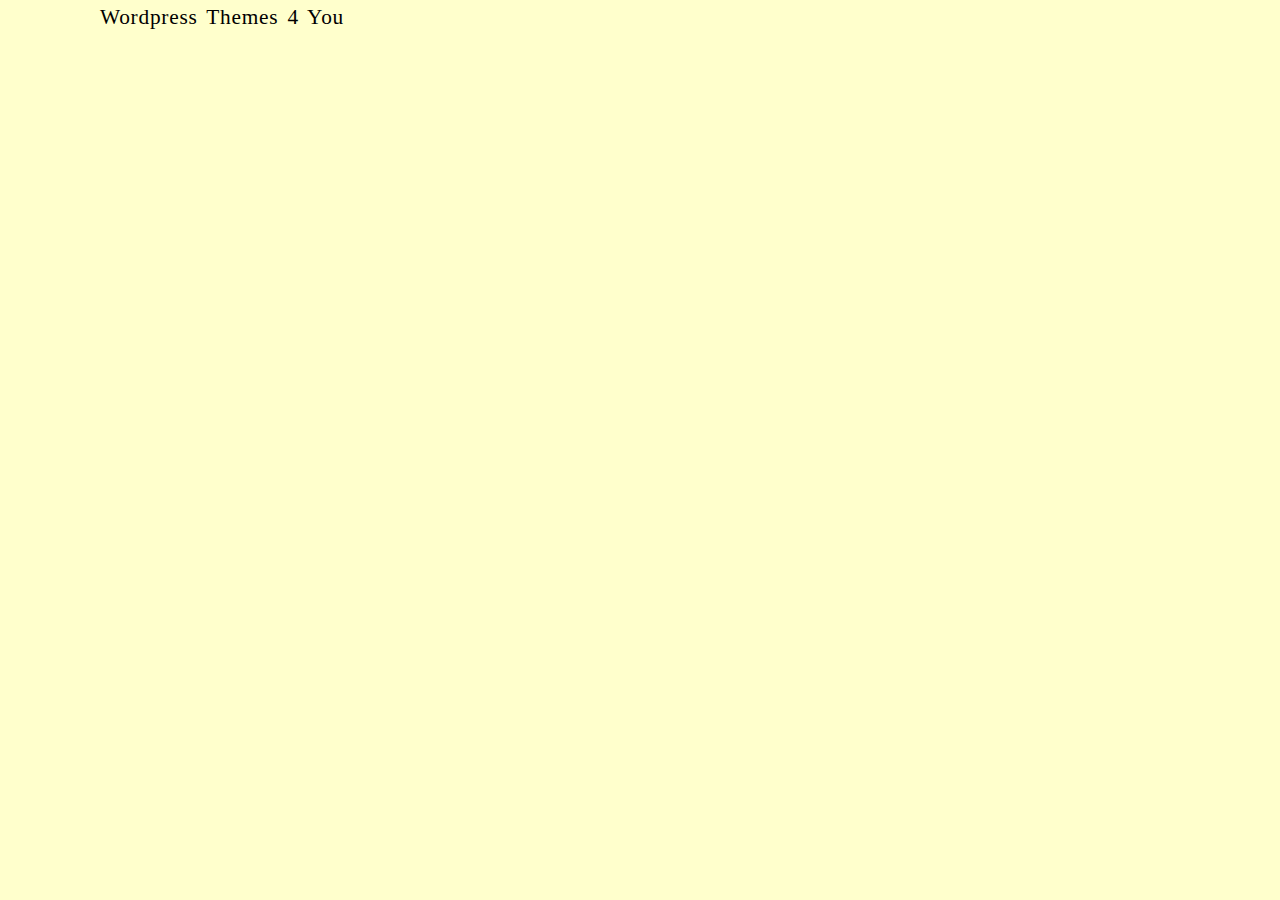
<file: index.html>
<!<!DOCTYPE html>
<html>
<head>
<title>Titel der Datei</title>
<style type="text/css">
<!--
body { background-color:#FFFFCC;
     margin-left:100px; }
p  { font-size:16pt;
        line-height:14pt;
        font-family:'Gloria Hallelujah',cursive;
        letter-spacing:0.2mm;
        word-spacing:0.8mm;
        color:black; }
-->
</style>
</head>
<body>
<p>Wordpress Themes 4 You</p>
</body>
</html>
</file>
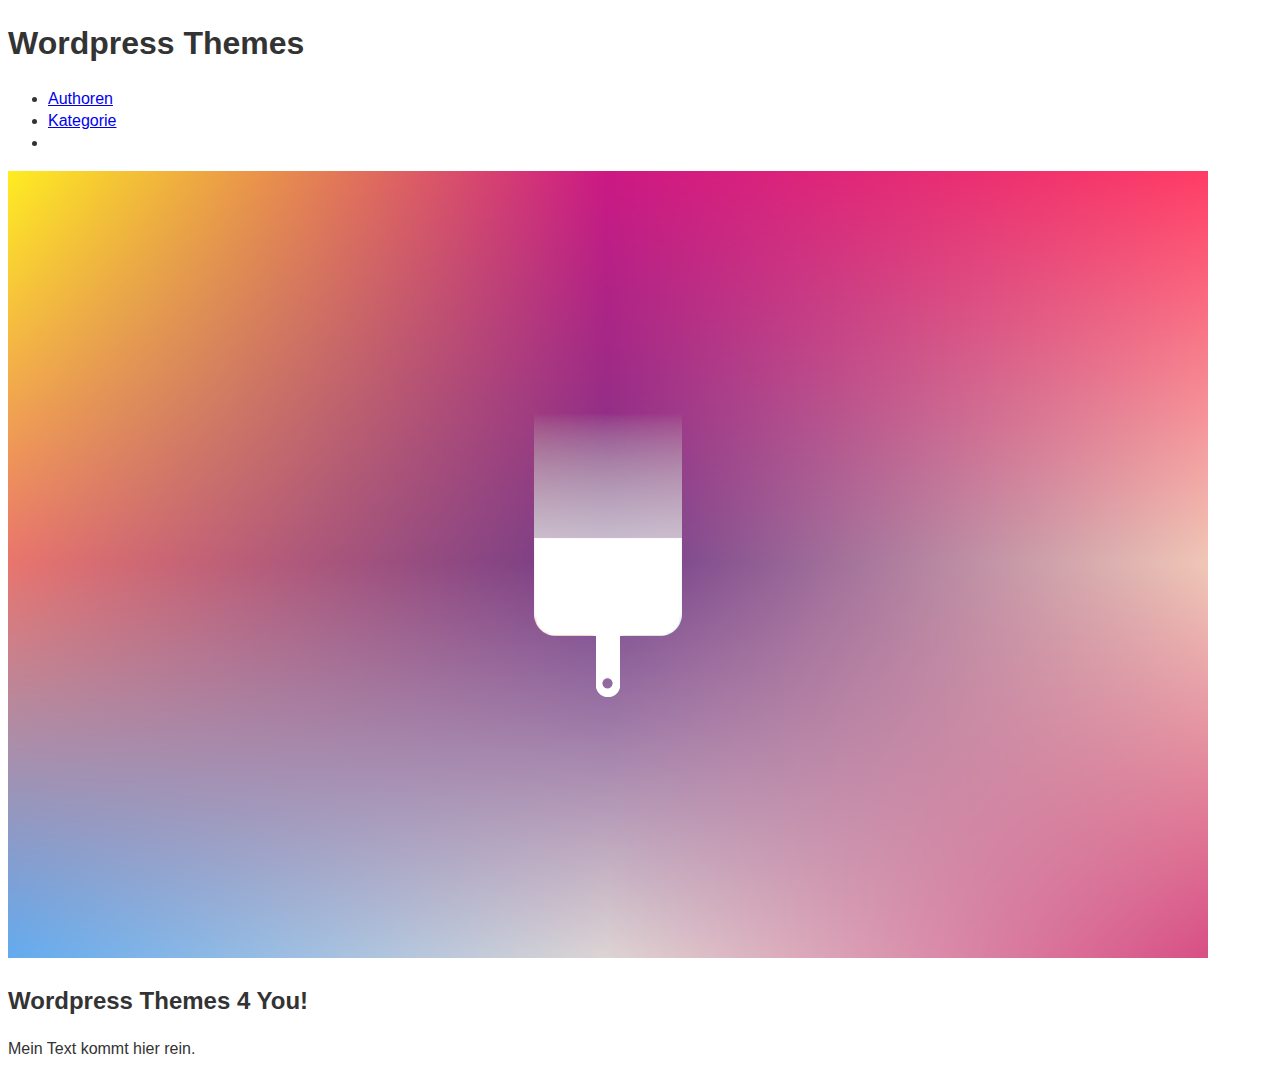
<file: index2.html>
<!DOCTYPE html>
<html lang="de" dir="ltr">
  <head>
    <meta charset="utf-8">
    <title>Themes 4 You!</title>
    <link rel="stylesheet" href="style.css">
  </head>
  <body>
    <div id="wrapper">
      <header id="header">
        <h1>Wordpress Themes</h1>
        <nav id="menu">
          <ul>
            <li>
              <a href="#">Authoren</a>
            </li>
            <li>
              <a href="#">Kategorie</a>
            </li>
            <li>
              <a href="#"></a>
            </li>
          </ul>
        </nav>
      </header>
      <div class="picbox clear">
        <div class="bild">
          <img src="img/samsung-themes.png" alt="picture">
        </div>
        <div class="text">
          <h2>Wordpress Themes 4 You!</h2>
          <p>Mein Text kommt hier rein.</p>
        </div>
      </div>
    </div>
  </body>
</html>
</file>
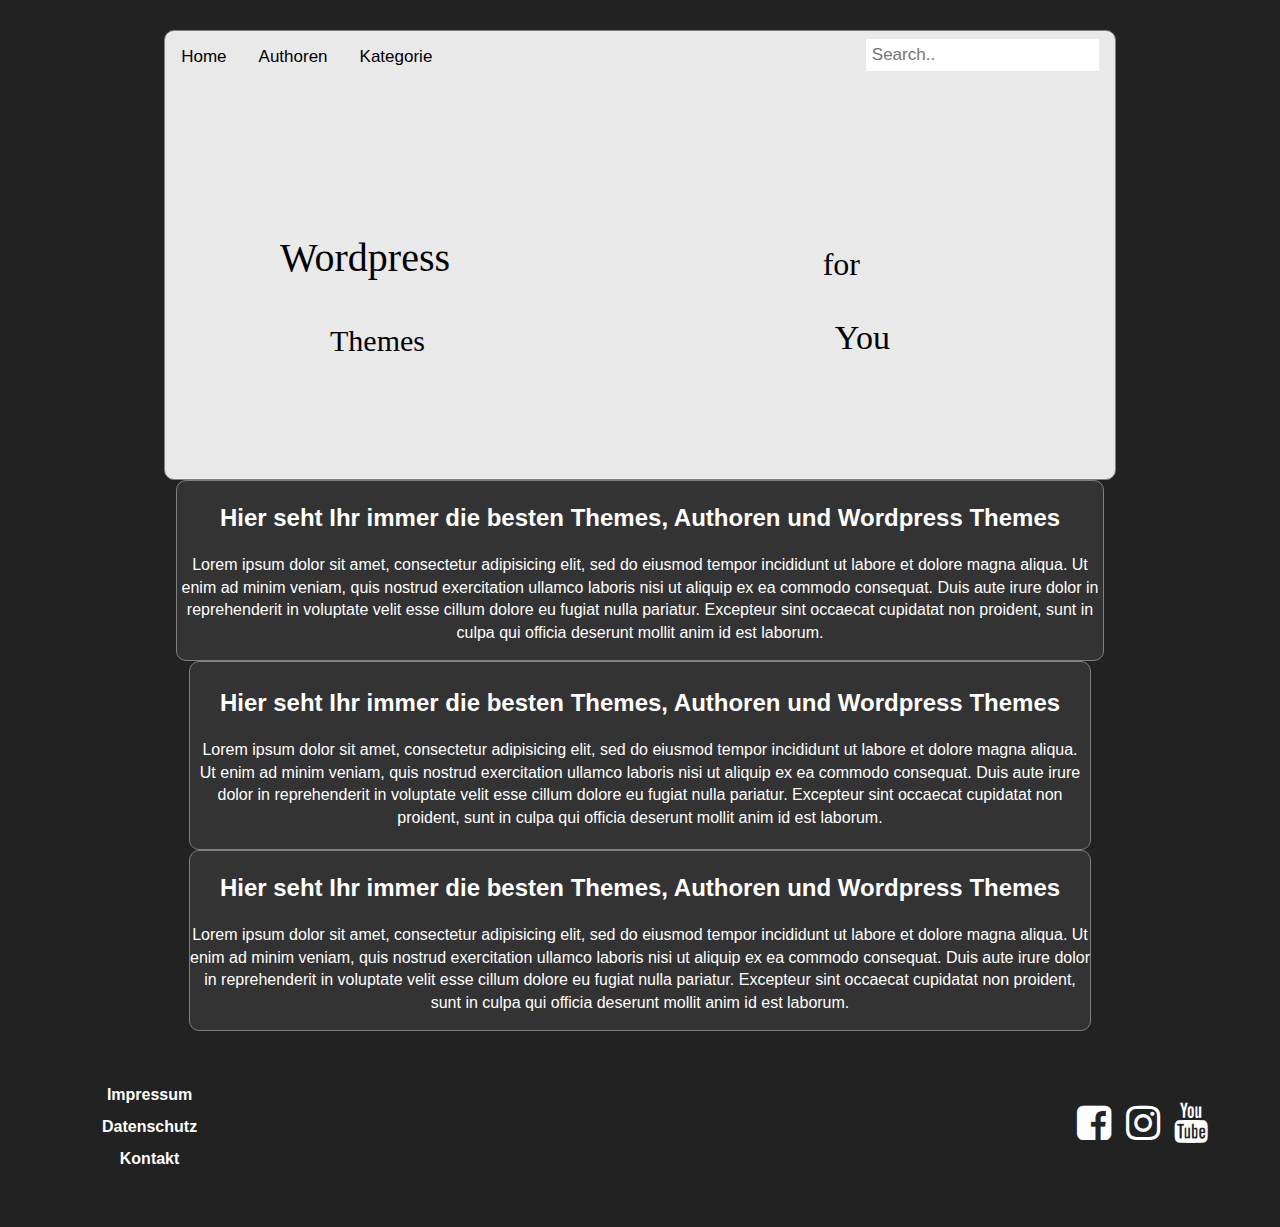
<file: indexGood.html>
<!DOCTYPE html>
<html lang="de" dir="ltr">
  <head>
    <meta charset="utf-8">
    <meta name="viewport" content="width=device-width, initial-scale=1.0">
    <title>Themes 4 You</title>
    <link rel="stylesheet" href="font/icons.css">
    <link href="https://fonts.googleapis.com/css?family=Open+Sans:400,700" rel="stylesheet">
    <link rel="stylesheet" href="style.css">
    <script src="menu.js" defer>
    </script>
    <style type="text/css">
      body, html {height: 100%}
      body{
        background:#222;
        margin:30px;
      }
      div{
        width:78%;
        height:50%;
        margin:0 auto;
        background:url(https://www.xda-developers.com/files/2018/11/samsung-themes.png) 50% 50% no-repeat;
        background-size:100%;
        border:1px solid gray;
        border-radius: 10px;
      }
      h1{
        font-size:32pt;
        line-height:14pt;
        font-family:'Gloria Hallelujah';
        letter-spacing:0.2mm;
        word-spacing:0.8mm;
        color:black;
      }
    </style>
    <div class="topnav">
      <a class="active" href="#home">Home</a>
      <a href="#author">Authoren</a>
      <a href="#categorie">Kategorie</a>
      <input type="text" placeholder="Search..">
    </div>
      <p id="wordp1" href="#">Wordpress</p>
      <p id="wordp2" href="#">Themes</p>
      <p id="wordp3" href="#">for</p>
      <p id="wordp4" href="#">You</p>
    </head>
    <body>
      <header>
        <!-- <p>Hier seht Ihr immer die besten Themes, Authoren und Wordpress Themes</p> -->
      </header>
      <article class="">
        <div class="theone">
          <h2>Hier seht Ihr immer die besten Themes, Authoren und Wordpress Themes</h2>
          <p>Lorem ipsum dolor sit amet, consectetur adipisicing elit, sed do eiusmod tempor incididunt ut labore et dolore magna aliqua. Ut enim ad minim veniam, quis nostrud exercitation ullamco laboris nisi ut aliquip ex ea commodo consequat. Duis aute irure dolor in reprehenderit in voluptate velit esse cillum dolore eu fugiat nulla pariatur. Excepteur sint occaecat cupidatat non proident, sunt in culpa qui officia deserunt mollit anim id est laborum.</p>
        </div>
        <div class="theth">
          <h2>Hier seht Ihr immer die besten Themes, Authoren und Wordpress Themes</h2>
          <p>Lorem ipsum dolor sit amet, consectetur adipisicing elit, sed do eiusmod tempor incididunt ut labore et dolore magna aliqua. Ut enim ad minim veniam, quis nostrud exercitation ullamco laboris nisi ut aliquip ex ea commodo consequat. Duis aute irure dolor in reprehenderit in voluptate velit esse cillum dolore eu fugiat nulla pariatur. Excepteur sint occaecat cupidatat non proident, sunt in culpa qui officia deserunt mollit anim id est laborum.</p>
        </div>
        <div class="thef">
          <h2>Hier seht Ihr immer die besten Themes, Authoren und Wordpress Themes</h2>
          <p>Lorem ipsum dolor sit amet, consectetur adipisicing elit, sed do eiusmod tempor incididunt ut labore et dolore magna aliqua. Ut enim ad minim veniam, quis nostrud exercitation ullamco laboris nisi ut aliquip ex ea commodo consequat. Duis aute irure dolor in reprehenderit in voluptate velit esse cillum dolore eu fugiat nulla pariatur. Excepteur sint occaecat cupidatat non proident, sunt in culpa qui officia deserunt mollit anim id est laborum.</p>
        </div>
      </article>
        <!-- <div class="thetwo">
          <h3>Popular</h3>
          <p>Lorem ipsum dolor sit amet, consectetur adipisicing elit, sed do eiusmod tempor incididunt ut labore et dolore magna aliqua. Ut enim ad minim veniam, quis nostrud exercitation ullamco laboris nisi ut aliquip ex ea commodo consequat. Duis aute irure dolor in reprehenderit in voluptate velit esse cillum dolore eu fugiat nulla pariatur. Excepteur sint occaecat cupidatat non proident, sunt in culpa qui officia deserunt mollit anim id est laborum.</p>
        </div> -->
    <footer id="footer">
      <nav id="fotter-nav">
        <ul>
          <li>
            <a href="#">Impressum</a>
          </li>
          <li>
            <a href="#">Datenschutz</a>
          </li>
          <li>
            <a href="#">Kontakt</a>
          </li>
        </ul>
      </nav>
      <nav id="social-nav">
        <ul>
          <li class="icon-facebook">
            <a href="http://facebook.com"
                target="_blank"></a>
          </li>
          <li class="icon-instagram">
            <a href="https://instagram.com/aylin"
                target="_blank"></a>
          </li>
          <li class="icon-youtube">
            <a href="https://youtube.com"
                target="_blank"></a>
          </li>
        </ul>
      </nav>
    </footer>
  </body>
</html>
</file>
<file: style.css>
*{
  box-sizing: border-box;
}

html{
  font-family: "Helvetica Neue",Helvetica,Arial,sans-serif;
  line-height: 1.4;
  color: #333333;
}

.topnav {
    overflow: hidden;
    background-color: #e9e9e9;
}

.topnav a {
    float: left;
    display: block;
    color: black;
    text-align: center;
    padding: 14px 16px;
    text-decoration: none;
    font-size: 17px;
}

.topnav a:hover {
    background-color: #ddd;
    color: black;
}

.topnav a.active {
    background-color: ;
    color: black;
}

.topnav input[type=text] {
    float: right;
    padding: 6px;
    border: none;
    margin-top: 8px;
    margin-right: 16px;
    font-size: 17px;
}

@media screen and (max-width: 600px),(min-width: 50px;) {
    .topnav a, .topnav input[type=text] {
        float: none;
        display: block;
        text-align: left;
        width: 100%;
        margin: 0;
        padding: 14px;
    }
    .topnav input[type=text] {
        border: 1px solid #ccc;
    }
}

.theone{
  text-align: center;
  /* margin-top: -17%;
  margin-right: auto;
  text-shadow: 0 0 50px white;
  font-size: 14px; */
  background: none;
  border-radius: 10px;
  width:76%;
  height:220%;
  color: white;
  background:#333;
  transition: transparent 70%;
}

.thetwo{
  text-align: center;
  /* margin-top: -17%;
  margin-right: auto;
  text-shadow: 0 0 50px white;
  font-size: 14px; */
  background: none;
  border-radius: 10px;
  width:75%;
  height:50%;
  color: white;
}

.theth{
  text-align: center;
  /* margin-top: -17%;
  margin-right: auto;
  text-shadow: 0 0 50px white;
  font-size: 14px; */
  background: none;
  border-radius: 10px;
  width:74%;
  height:220%;
  color: white;
  background-color: black;
  background:#333;
  padding: 4px;
}

.thef{
  text-align: center;
  /* margin-top: -17%;
  margin-right: auto;
  text-shadow: 0 0 50px white;
  font-size: 14px; */
  background: none;
  border-radius: 10px;
  width:74%;
  height:220%;
  color: white;
  background-color: black;
  background:#333;
}

#wordp1{
  text-align: center;
  /* margin-top: -7%;
  margin-right: auto; */
  position: absolute;
  top: 190px;
  left: 280px;
  text-shadow: 0 0 50px white;
  font-family: 'Gloria Hallelujah', cursive;
  color: black;
  font-size: 40px;
}

#wordp2{
  text-align: center;
  /* margin-top: -7%;
  margin-right: auto; */
  position: absolute;
  top: 290px;
  left: 330px;
  text-shadow: 0 0 50px white;
  font-family: 'Gloria Hallelujah', cursive;
  color: black;
  font-size: 30px;
}

#wordp3{
  text-align: center;
  /* margin-top: -7%;
  margin-right: auto; */
  position: absolute;
  top: 210px;
  right: 420px;
  text-shadow: 0 0 50px white;
  font-family: 'Gloria Hallelujah', cursive;
  color: black;
  font-size: 32px;
}

#wordp4{
  text-align: center;
  /* margin-top: -7%;
  margin-right: auto; */
  position: absolute;
  top: 280px;
  right: 390px;
  text-shadow: 0 0 50px white;
  font-family: 'Gloria Hallelujah', cursive;
  color: black;
  font-size: 34px;
}

@media (min-width: 178em) {
  article {
    display: grid;
    grid-template-columns: repeat(3, 1fr);
  }
}

/* #navigation{
  display: none;
  opacity: 0;
} */

#navigation.show{
  display: block;
  text-align: center;
  background: #fff;
  width: 100%;
  height: 100vh;
  position: absolute;
  z-index: 98;
  left: 0;
  opacity: 1;
}

#social-nav li{
  list-style: none;
  display: inline-block;
  font-size: 40px;
  margin-right: 10px;
}

#footer ul{
  list-style: none;
  text-align: center;
  font-weight: bold;
  line-height: 2rem;
  padding-bottom: 4px;
}

#footer a{
  color: white;
  text-decoration: none;
}

#footer{
  padding: 2rem;
}

#footer-nav li{
  padding: .5rem;
}

#social-nav a:hover{
  color: #828282;
  transition: 2s;
}

@media (min-width: 48em){
  /* .row{
    display: flex;
    flex-wrap: wrap;
    max-width: 800px;
    margin: auto;
  }
  .card{
    width: 48%;
    margin: 1%;
  } */
  #footer {
    display: flex;
    justify-content: space-between;
    align-items: center;
  }
  #footer-nav ul{
    display: flex;
    margin-left: 3rem;
  }
}
</file>
<file: font/icons.css>
@font-face {
  font-family: 'icomoon';
  src:  url('icomoon.eot?9084mo');
  src:  url('icomoon.eot?9084mo#iefix') format('embedded-opentype'),
    url('icomoon.ttf?9084mo') format('truetype'),
    url('icomoon.woff?9084mo') format('woff'),
    url('icomoon.svg?9084mo#icomoon') format('svg');
  font-weight: normal;
  font-style: normal;
}

[class^="icon-"], [class*=" icon-"] {
  /* use !important to prevent issues with browser extensions that change fonts */
  font-family: 'icomoon' !important;
  speak: none;
  font-style: normal;
  font-weight: normal;
  font-variant: normal;
  text-transform: none;
  line-height: 1;

  /* Better Font Rendering =========== */
  -webkit-font-smoothing: antialiased;
  -moz-osx-font-smoothing: grayscale;
}

.icon-youtube a:before {
  content: "\e900";
}
.icon-instagram a:before {
  content: "\e901";
}
.icon-facebook a:before {
  content: "\e902";
}
.icon-search a:before {
  content: "\e903";
}
.icon-menua a:before {
  content: "\e904";
}
</file>
